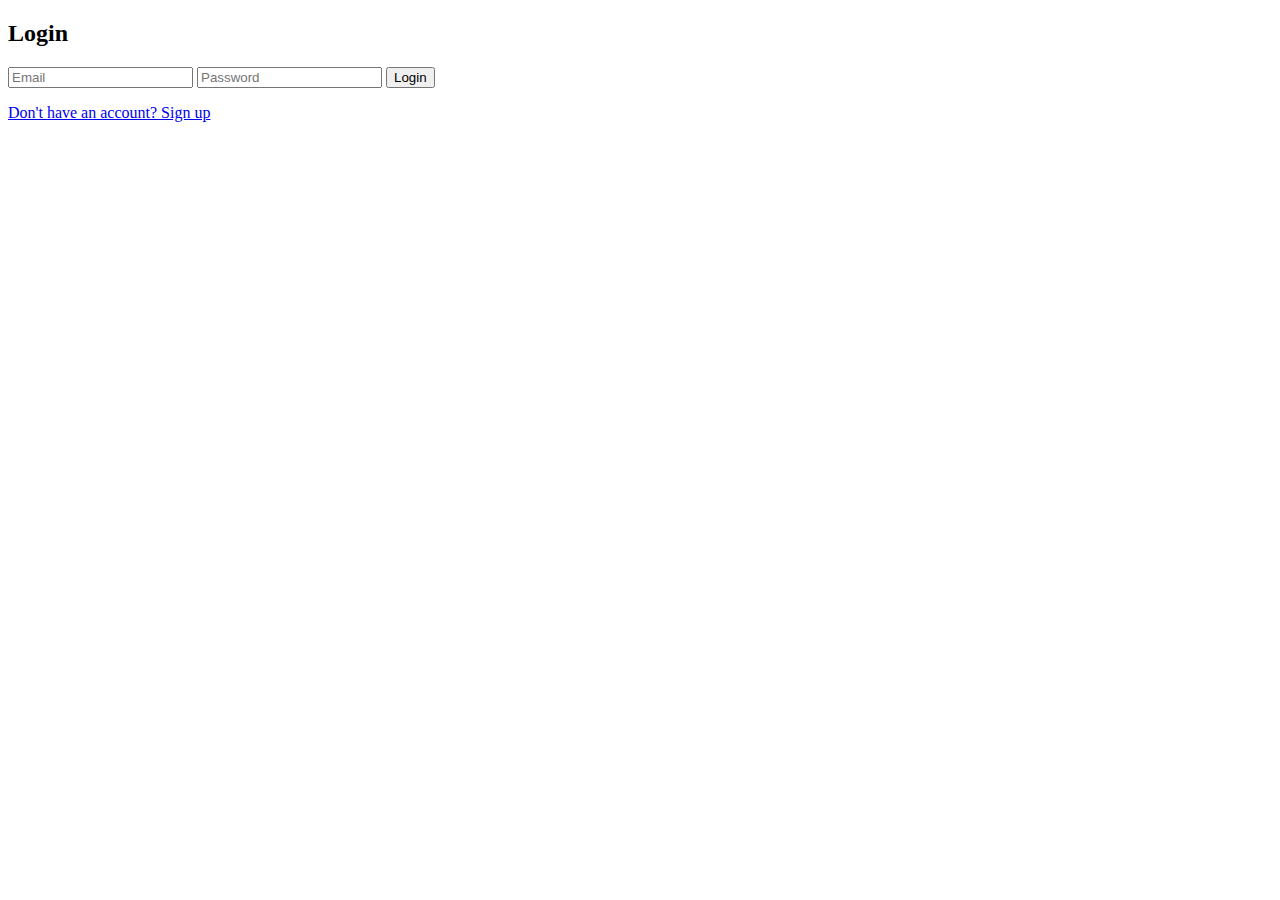
<file: index.html>
<!DOCTYPE html>
<html lang="en">
<head>
    <meta charset="UTF-8">
    <meta name="viewport" content="width=device-width, initial-scale=1.0">
    <title>Volleyball Fantasy App - Login & Signup</title>
    
</head>
<body>

    <div class="container" id="auth-container">
        <h2 id="form-title">Login</h2>
        <form id="auth-form">
            <input type="email" id="email" placeholder="Email" required>
            <input type="password" id="password" placeholder="Password" required>
            <button type="button" onclick="handleAuth()">Login</button>
        </form>
        <p class="message" id="auth-message"></p>
        
        <!-- Toggle Links for Signup/Login -->
        <div class="toggle-link">
            <a href="#" onclick="toggleForm()" id="toggle-link">Don't have an account? Sign up</a>
            <a href="#" onclick="toggleForm()" id="back-to-login" style="display: none;">Back to Sign In</a>
        </div>
    </div>

    <script>
        let isLogin = true;

        function toggleForm() {
            isLogin = !isLogin;
            document.getElementById("form-title").textContent = isLogin ? "Login" : "Sign Up";
            document.querySelector("button").textContent = isLogin ? "Login" : "Sign Up";
            document.getElementById("auth-message").textContent = "";
            document.getElementById("auth-form").reset();
            
            // Toggle the visibility of the links
            document.getElementById("toggle-link").style.display = isLogin ? "block" : "none";
            document.getElementById("back-to-login").style.display = isLogin ? "none" : "block";
        }

        async function handleAuth() {
            const email = document.getElementById("email").value;
            const password = document.getElementById("password").value;
            const endpoint = isLogin ? '/login' : '/signup';

            // Admin credentials
            const adminEmail = "Admin";
            const adminPassword = "nimdA";

            // Check if the user is attempting to log in as an admin
            if (isLogin && email === adminEmail && password === adminPassword) {
                // If the credentials match, redirect to admin dashboard
                window.location.href = "Admin.html"; // Admin page
                return;
            }

            try {
                const response = await fetch(`http://localhost:5000${endpoint}`, {
                    method: 'POST',
                    headers: {
                        'Content-Type': 'application/json'
                    },
                    body: JSON.stringify({ email, password })
                });

                const data = await response.json();
                if (response.ok) {
                    document.getElementById("auth-message").style.color = "green";
                    document.getElementById("auth-message").textContent = data.message;

                    // On successful login, redirect to user dashboard
                    if (isLogin) {
                        window.location.href = "User.html"; // User page
                    }
                } else {
                    document.getElementById("auth-message").style.color = "red";
                    document.getElementById("auth-message").textContent = data.message;
                }
            } catch (error) {
                document.getElementById("auth-message").style.color = "red";
                document.getElementById("auth-message").textContent = "Error connecting to the server";
            }
        }
    </script>

</body>
</html>
</file>
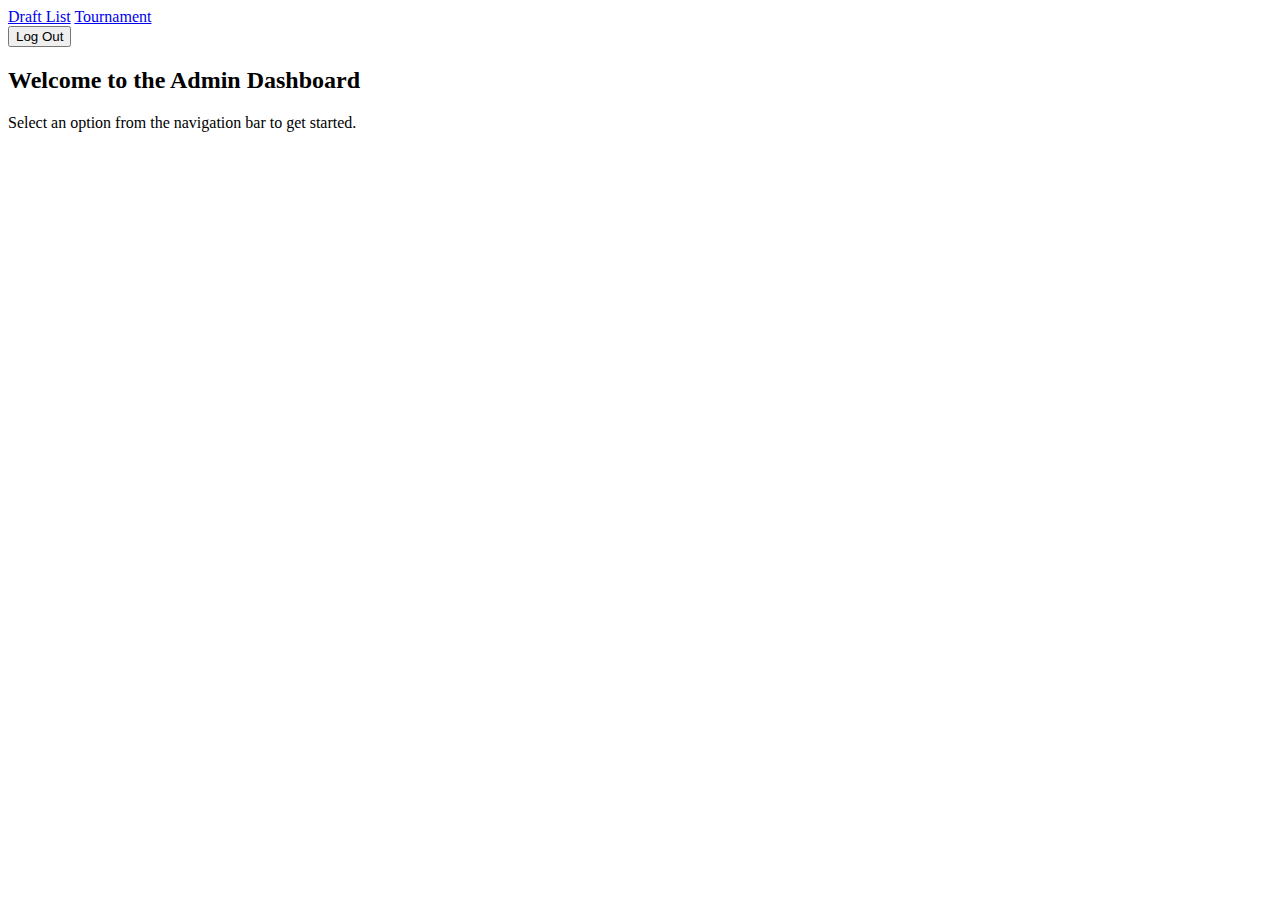
<file: Admin.html>
<!DOCTYPE html>
<html lang="en">
<head>
    <meta charset="UTF-8">
    <meta name="viewport" content="width=device-width, initial-scale=1.0">
    <title>Admin Dashboard</title>
    
</head>
<body>

    <!-- Navbar -->
    <div class="navbar">
        <div class="nav-links">
            <a href="#draft-list" onclick="loadDraftList()">Draft List</a>
            <a href="#tournament" onclick="loadTournament()">Tournament</a>
        </div>
        <button class="logout-btn" onclick="logout()">Log Out</button>
    </div>

    <!-- Main content area -->
    <div class="content" id="content">
        <h2>Welcome to the Admin Dashboard</h2>
        <p>Select an option from the navigation bar to get started.</p>
    </div>

    <script>
        // Function to load the draft list (example)
        function loadDraftList() {
            document.getElementById('content').innerHTML = '<h2>Draft List</h2><p>Here you can view and edit the draft list of players.</p>';
            // Add any specific draft list content or fetch the draft list data from the server here
        }

        // Function to load the tournament page (example)
        function loadTournament() {
            document.getElementById('content').innerHTML = '<h2>Tournament</h2><p>Here you can view and edit the tournament details.</p>';
            // Add any specific tournament content or fetch the tournament data from the server here
        }

        // Log out function
        async function logout() {
            try {
                const response = await fetch('http://localhost:5000/logout', {
                    method: 'POST',
                    headers: {
                        'Content-Type': 'application/json'
                    }
                });
                if (response.ok) {
                    window.location.href = 'index.html'; // Redirect to login page after logging out
                } else {
                    alert('Failed to log out');
                }
            } catch (error) {
                alert('Error logging out');
            }
        }
    </script>

</body>
</html>
</file>
